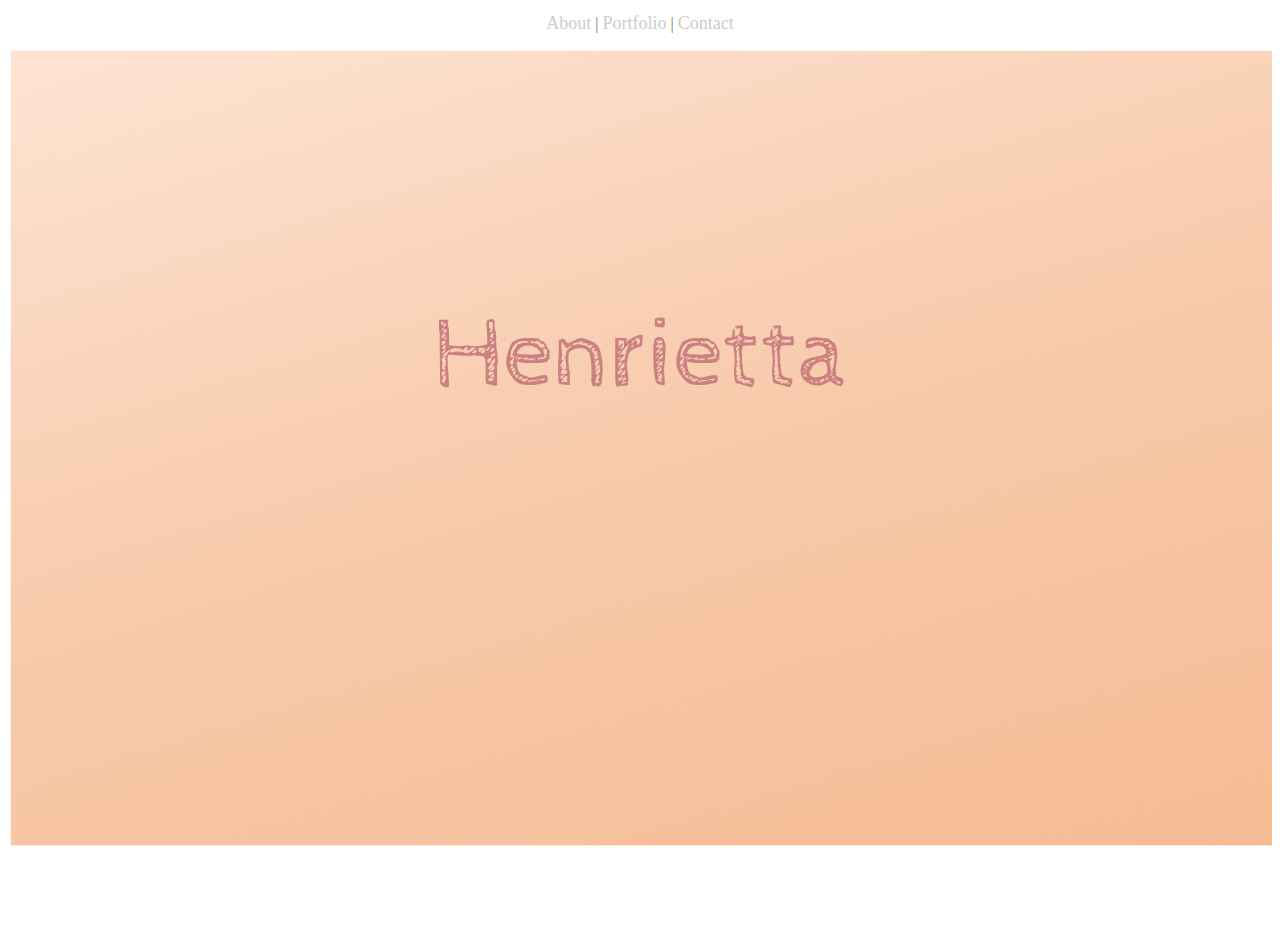
<file: index.html>
<!DOCTYPE html>
<html lang="en-us">

<head>
    <meta charset="UTF-8">
    <title>Home Page</title>
    <!-- Link to the Bootstrap CDN -->
<!--     <link rel="stylesheet" href="https://maxcdn.bootstrapcdn.com/bootstrap/3.3.6/css/bootstrap.min.css">
 -->    <link rel="stylesheet" type="text/css" href="assets/css/style-index.css">
    <!-- Google Fonts -->
    <link href="https://fonts.googleapis.com/css?family=Cabin+Sketch" rel="stylesheet">
    <link href="https://fonts.googleapis.com/css?family=Rosario" rel="stylesheet">
    <!-- Add icon library -->
    <link rel="stylesheet" href="https://cdnjs.cloudflare.com/ajax/libs/font-awesome/4.7.0/css/font-awesome.min.css">
    <meta name="viewport" content="width=device-width, initial-scale=1">
</head>
<body>
<div class=header>


<div class=nav>
            <a class = "navi" href="about.html">About</a> |
            <a class = "navi" href="portfolio.html">Portfolio</a> |
            <a class = "navi" href="contact.html">Contact</a>  
        </div>
 
  </div>

</div>
    <!--Column for jumbotron-->
        <div class="jumbotron">
            <p id="name">Henrietta</p>
        </div>
    </div>
</div>
</body>
</html>
</file>
<file: assets/css/style-index.css>
div.header{
    height: auto;
    padding-bottom: 20px;
    position: relative }

div.nav {
    margin: 0;
    height: 50%;
    position: absolute;
    top: 50%;
    left: 50%;
    margin-right: -50%;
    transform: translate(-50%, -50%) }



/*main body*/

body {
    background-color: #fff;
    height: auto;
/*     background-image: url('../../assets/images/concrete_seamless.png');
 */    overflow: auto;
    color: #777;
}

.jumbotron{
    margin-top: 20px;
    background-image: url('../images/banner.png');
    background-repeat: no-repeat;
    background-size: cover;
    background-position: 0px;
    height: 800px;
    margin-bottom: 80px;
    left:30px;
}

#name{
    font-family: 'Cabin Sketch', cursive;
    height: 50px;
    font-size: 100px;
    color: #CA8180;
    text-align: center;
    margin-top: inherit;
    padding-top: 250px;
    z-index: 2;


}

p{
    color: #b0b0b0;
    font-family: 'Rosario', sans-serif;
    font-size: 18px;


}

a.name2{
    font-family: 'Cabin Sketch', cursive;
    font-size: 30px;
    text-decoration: none;
    color: #CA8180;
}



/* Header */

header{
    color: #777;
    padding-bottom: 15px;
    padding-right: 102%;
    background-color: #fff;
    margin-left: -10px;
    margin-right: -10px;
    margin-top: -10px;
    margin-bottom: 20px;
    height: 60px;
    width: auto;
    border-bottom: solid #F4B183;
    border-width: 5px;
}



/*styling for navigation in header*/

.navi {
    width: 400px;
    left: 800px;
    padding-top: 30px;
    top: -140px;
    font-size: 18px;
    font-weight: lighter;
    color: #ccc;
    font-family: 'Georgia', Times, Times New Roman, serif;
    text-decoration: none;
}



/*nav bar link styles*/

a.navi:link,
a.navi:visited {
    color: #ccc;
    text-decoration: none;
}

a.navi:hover {
    text-decoration: underline;
}


/* Main content box */

.main_content_box {
    color: #ccc;
    background-color: #fff;
    float: left;
    width: 650px;
    height: auto;
    margin-bottom: 30px;
    border: 1px solid #ddd;
    padding-bottom: 15px;
}




/* entire content area (sidebar + main content) */

.content_area {
    max-width: 960px;
    width: 100%;
    margin: 0 auto;
    clear: both;
}


/* About Me Label */

.panel-heading{
    color: #CA8180;
    border-width: 2px;
    padding-bottom: 20px;
    padding-left: 10px;
    font-size: 25px;
    margin-left: 45px;
    margin-right: 45px;
    border-bottom: 1px solid #eee;
    font-family: 'Cabin Sketch', cursive;
}


/*project images on left side of container*/

.image_box_left {
    margin-top: 10px;
    margin-left: 65px;
    margin-bottom: -50px;
    float: left;
    text-decoration: none;
}


/*project images on left side of container*/

.image_box_right {
    margin-top: 10px;
    margin-right: 45px;
    margin-bottom: -50px;
    float: right;
}


/* textbox wireframe for contact page*/

p5 {
    padding-left: 200px;
    padding-right: 200px;
    padding-top: 10px;
    padding-bottom: 10px;
    background: #fff;
    margin-top: 20px;
    margin-bottom: 800px;
    margin-left: 100px;
    border: 1px solid #ddd;
    align-self: left;
    position: relative;
    bottom: 10px;
    right: 50px;
}


/*holds content in main content box*/

.article_box2 {
    padding-top: 10px;
    padding-bottom: 30px;
    padding-right: 10px;
    color: #808080;
    width: 600px;
    height: auto;
    background-color: #fff;
    text-align: center;
    margin-left: 30px;
    margin-right: 30px;
    margin-top: -30px;
}


/*Connect with me*/

.connect-label {
    color: #ccc;
    border-width: 2px;
    margin-top: -50px;
    padding-bottom: 20px;
    padding-right: 10px;
    font-size: 23px;
    width: 220px;
    margin-left: -20px;
    font-family: 'Cabin Sketch', cursive;
}


/* Logo area (Name)*/

h1 {
    background: #fff;
    width: 200px;
    padding-top: 25px;
    padding-bottom: 15px;
    height: 47px;
    color: #CA8180;
    top: -35px;
    left: 200px;
    text-align: center;
    font-size: 30px;
    position: relative;
    float: top;
    font-family: 'Georgia', Times, Times New Roman, serif;
}


/* Footer Content */

p2 {
    text-align: center;
    font-size: 12px;
    font-family: 'Arial', 'Helvetica Neue', Helvetica, sans-serif;
}


/*styling for container within the sidebar*/

.article_box3 {
    padding: 2px;
    color: #777;
    width: 180px;
    height: 50px;
    background-color: #fff;
    text-align: center;
    margin-left: 30px;
    margin-right: 30px;
    margin-top: 50px;
    border-top-style: solid;
    border-top-color: #eee;
    border-width: 1px;
}


/*Contact Textbox Labels */

h6 {
    color: #ccc;
    border-width: 2px;
    margin-top: 10px;
    padding-bottom: 20px;
    padding-right: 5px;
    font-size: 20px;
    margin-left: -20px;
    width: 200px;
    font-family: 'Georgia', Times, Times New Roman, serif;
}


/*padding for all images*/

img {
    padding: 5px;
}
</file>
